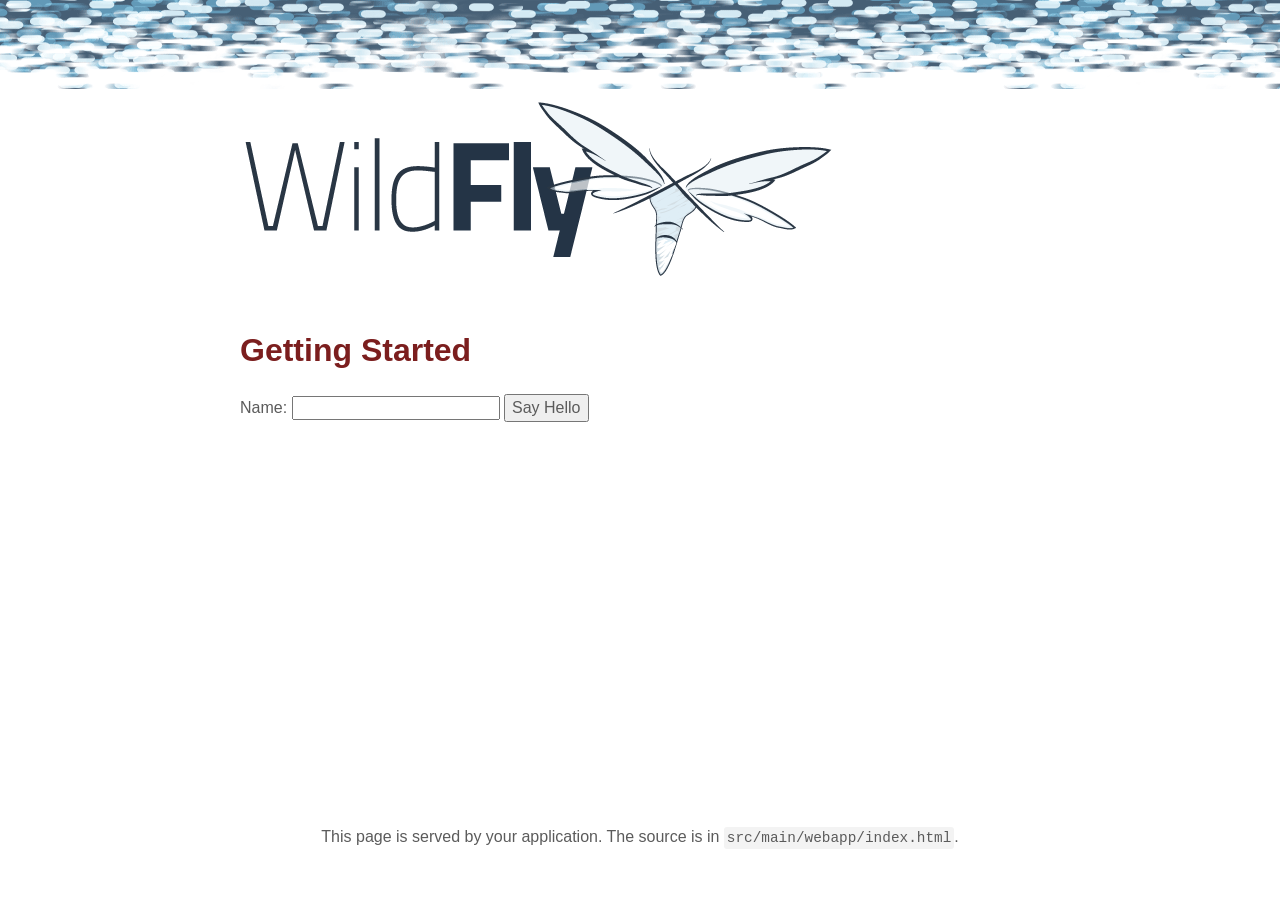
<file: wildfly-car-booking-chat-bot/src/main/webapp/index.html>
<!doctype html>
<html class="no-js" lang="en">
<head>
    <meta charset="utf-8">
    <meta http-equiv="X-UA-Compatible" content="IE=edge,chrome=1">
    <title>Welcome to WildFly Application Server</title>
    <meta name="viewport" content="width=device-width, initial-scale=1">

    <link rel="stylesheet" href="normalize.min.css">
    <link rel="stylesheet" href="wildfly.css">
    <link rel="shortcut icon" href="favicon.ico" type="image/x-icon"/>
    <script>
        (() => {
            "use strict";
            window.addEventListener("load", () => {
                const button = document.querySelector("button[type='submit']");
                button.addEventListener("click", (event) => {
                    event.preventDefault();
                    let name = document.querySelector('#nameInput');
                    name = encodeURIComponent(name.value);
                    const result = document.querySelector('#result');
                    fetch(`/hello/${name}`)
                        .then(response => {
                            if (response.status === 200) {
                                response.text().then(content => result.textContent = content);
                            } else {
                                result.textContent = `Unexpected response ${response.status}`;
                            }
                        });
                });
            });
        })();
    </script>
</head>
<body>
<div class="wrapper">
    <div class="content">
        <div class="logo">
            <img src="wildfly_logo.png" alt="Logo" title="Logo"/>
        </div>
        <h1>Getting Started</h1>
        <div id="interactive">
            <form name="nameForm">
                <label for="nameInput">Name: </label>
                <input type="text" id="nameInput">
                <button type="submit">Say Hello</button>
            </form>
            <p id="result">
            </p>
        </div>
    </div>
</div>
<footer>
  <p>This page is served by your application. The source is in <code>src/main/webapp/index.html</code>.</p>
</footer>
</body>
</html>
</file>
<file: wildfly-car-booking-chat-bot/src/main/webapp/wildfly.css>
html {
    color: #222;
    font-family: "Open Sans", Geneva, Verdana, Arial, sans-serif;
    font-size: 1em;
    line-height: 1.4;
}

::-moz-selection {
    background: #b3d4fc;
    text-shadow: none;
}

::selection {
    background: #b3d4fc;
    text-shadow: none;
}

body {
    background: url(bkg.gif) repeat-x;
    color: #5B5B5B;
    margin-top: 100px;
    text-align: center;
}

h1 {
    padding-top: 20px;
    color: #7b1e1e;
}

a {
    text-decoration: none;
    color: #5e8a9a;
}

a:hover {
    text-decoration: underline;
    color: #8ec6d9;
}

img {
    border: 0;
}

code {
    background-color: rgba(27, 31, 35, 0.05);
    border-radius: 3px;
    font-family: Consolas, Menlo, Courier, monospace;
    font-size: 90%;
    padding: 0.2em;
}

.wrapper {
    margin-left: auto;
    margin-right: auto;
    width: 50em;
    text-align: left;
}

.content {
    margin: 0;
    padding: 0;
}

.logo {
    margin-bottom: 10px;
}

footer {
    position:fixed;
    bottom:0;
    left:0;
    width:100%;
    height: 90px;
}
</file>
<file: get-started-microservices-on-kubernetes/simple-microservice-database/src/main/webapp/wildfly.css>
/*
  ~ Copyright The WildFly Authors
  ~ SPDX-License-Identifier: Apache-2.0
*/

html {
    color: #222;
    font-family: "Open Sans", Geneva, Verdana, Arial, sans-serif;
    font-size: 1em;
    line-height: 1.4;
}

::-moz-selection {
    background: #b3d4fc;
    text-shadow: none;
}

::selection {
    background: #b3d4fc;
    text-shadow: none;
}

body {
    background: url(bkg.gif) repeat-x;
    color: #5B5B5B;
    margin-top: 100px;
    text-align: center;
}

h1 {
    padding-top: 20px;
    color: #7b1e1e;
}

a {
    text-decoration: none;
    color: #5e8a9a;
}

a:hover {
    text-decoration: underline;
    color: #8ec6d9;
}

img {
    border: 0;
}

code {
    background-color: rgba(27, 31, 35, 0.05);
    border-radius: 3px;
    font-family: Consolas, Menlo, Courier, monospace;
    font-size: 90%;
    padding: 0.2em;
}

.wrapper {
    margin-left: auto;
    margin-right: auto;
    width: 50em;
    text-align: left;
}

.content {
    margin: 0;
    padding: 0;
}

.logo {
    margin-bottom: 10px;
}

footer {
    position:fixed;
    bottom:0;
    left:0;
    width:100%;
    height: 90px;
}
</file>
